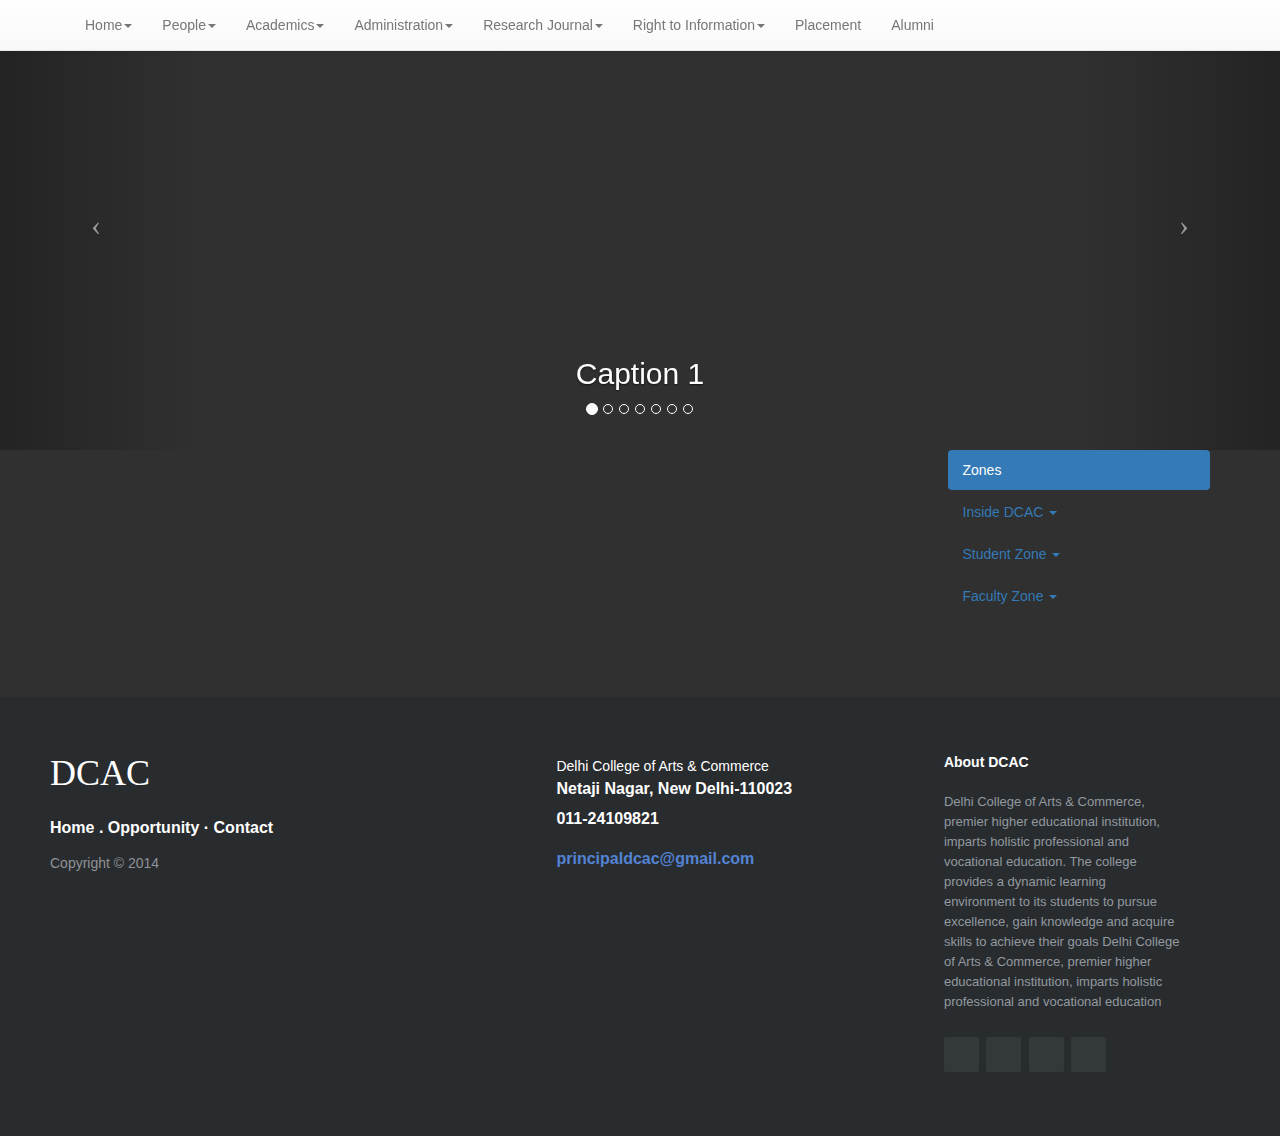
<file: index.html.html>
<!DOCTYPE html>
    <html> 
        <head>
            <meta charset="utf-8">
            <meta http-equiv="X-UA-Compatible" content="IE=edge">
            <meta name="viewport" content="width=device-width, initial-scale=1">
            <meta name="description" content="">
            <meta name="author" content="">

                <title> DCAC</title>
                     <link  rel='stylesheet' href = "css/bootstrap.min.css" type='text/css'>
                     <link  rel='stylesheet' href="css/bootstrap-theme.min.css" type='text/css'>
                     <link  rel='stylesheet' href="css/half-slider.css" type='text/css'>
                     <link  rel='stylesheet' href="css/footer-distributed-with-address-and-phones.css" type='text/css'>
                     
                
            <!--
<link href='http://fonts.googleapis.com/css?family=Cinzel+Decorative' rel='stylesheet' type='text/css'> font-family: 'Cinzel Decorative', cursive;
<link href='http://fonts.googleapis.com/css?family=Poiret+One' rel='stylesheet' type='text/css'>  font-family: 'Poiret One', cursive;-->
        </head>
        
        <body>
           
<!--*******************************************************************************************************************************--> 
          
                                          <!-- this navbar stays fixed atop -->
                                          
           <div class="navbar navbar-default navbar-fixed-top">
               <div class="container">
                   <div class="navbar-header">
                       <button type="button" class="navbar-toggle" data-toggle = "collapse" data-target = ".navbar-collapse">
                           <span class="icon-bar"></span>
                           <span class="icon-bar"></span>
                           <span class="icon-bar"></span>
                       </button>
                       <!--a href="#" class=" navbar-brand">DCAC</a-->
                   </div>
                   
                   <div class="navbar-collapse collapse">
                       <ul class="nav navbar-nav">
                          <li class="dropdown">
                          <a href="#" class="dropdown-toggle" data-toggle = "dropdown">Home<b class="caret"></b></a>
                          <ul class="dropdown-menu">
                             <li> <a href = "#" > Principal's Desk</a></li>
                             <li> <a href = "#" > History</a></li>
                             <li> <a href = "#" > Life at DCAC</a></li>
                             <li> <a href = "#" > Annual Report</a></li>
                              
                          </ul>
                          </li>
                          <li class="dropdown">
                          <a href="#" class="dropdown-toggle" data-toggle = "dropdown">People<b class="caret"></b></a>
                          <ul class="dropdown-menu">
                             <li> <a href = "#" > Administrative Staff</a></li>
                             <li> <a href = "#" > Faculty</a></li>
                             <li> <a href = "#" > Student</a></li>
                              
                          </ul>
                          </li>
                          <li class="dropdown">
                          <a href="#" class="dropdown-toggle" data-toggle = "dropdown">Academics<b class="caret"></b></a>
                          <ul class="dropdown-menu">
                             <li> <a href = "#" > Admission</a></li>
                             <li> <a href = "#" > Courses</a></li>
                             <li> <a href = "#" > Add On Courses</a></li>
                             <li> <a href = "#" > Academic Calender</a></li>
                             <li> <a href = "#" > Time Table</a></li>
                             <li> <a href = "#" > Attendance</a></li>
                              
                          </ul>
                          </li>
                          <li class="dropdown">
                          <a href="#" class="dropdown-toggle" data-toggle = "dropdown">Administration<b class="caret"></b></a>
                          <ul class="dropdown-menu">
                             <li> <a href = "#" > Commitee</a></li>
                             <li> <a href = "#" > Ordinance On Internal Assessment</a></li>
                             <li> <a href = "#" > Ordinance On Ragging Sexual Harassment</a></li>
                             <li> <a href = "#" > Minimum Disclosure Norms</a></li>
                              
                          </ul>
                          </li>
                          
                          <li class="dropdown">
                          <a href="#" class="dropdown-toggle" data-toggle = "dropdown">Research Journal<b class="caret"></b></a>
                          <ul class="dropdown-menu">
                             <li> <a href = "#" > Intellectual Resonance Vol-I Issue No.-1</a></li>
                             <li> <a href = "#" > Intellectual Resonance Vol-I Issue No.-2</a></li>
                             <li> <a href = "#" > Intellectual Resonance Vol-I Issue No.-3</a></li>
                             <li> <a href = "#" > Guidelines</a></li>
                              
                          </ul>
                          </li>
                          <li class="dropdown">
                          <a href="#" class="dropdown-toggle" data-toggle = "dropdown">Right to Information<b class="caret"></b></a>
                          <ul class="dropdown-menu">
                             <li> <a href = "#" > Administrative & Academic Bodies</a></li>
                             <li> <a href = "#" > Implementation & Regulation</a></li>
                             <li> <a href = "#" > Funds Utilization</a></li>
                             <li> <a href = "#" > Funds Utilization</a></li>
                              
                          </ul>
                          </li>
                          <li><a href="#">Placement</a></li>
                          <li><a href="#">Alumni</a></li>
                           
                       </ul>
                   </div>
               </div>
           </div>
  <!--**************************************************************************************************************************************--> 
          <!-- Delhi College of Arts & Commerce Carousel Header -->
          
    <header id="myCarousel" class="carousel slide">
        <!-- Indicators -->
        <ol class="carousel-indicators">
            <li data-target="#myCarousel" data-slide-to="0" class="active"></li>
            <li data-target="#myCarousel" data-slide-to="1"></li>
            <li data-target="#myCarousel" data-slide-to="2"></li>
            <li data-target="#myCarousel" data-slide-to="3"></li>
            <li data-target="#myCarousel" data-slide-to="4"></li>
            <li data-target="#myCarousel" data-slide-to="5"></li>
            <li data-target="#myCarousel" data-slide-to="6"></li>
        </ol>
           
           <!-- Wrapper for Slides -->
        <div class="carousel-inner">
            <div class="item active">
                <!-- Set the first background image using inline CSS below. -->
                <div class="fill" style="background-image:url('http://placehold.it/1900x1080&text=Slide One');"></div>
                <div class="carousel-caption">
                    <h2>Caption 1</h2>
                </div>
            </div>
            <div class="item">
                <!-- Set the second background image using inline CSS below. -->
                <div class="fill" style="background-image:url('http://placehold.it/1900x1080&text=Slide Two');"></div>
                <div class="carousel-caption">
                    <h2>Caption 2</h2>
                </div>
            </div>
            <div class="item">
                <!-- Set the third background image using inline CSS below. -->
                <div class="fill" style="background-image:url('http://placehold.it/1900x1080&text=Slide Three');"></div>
                <div class="carousel-caption">
                    <h2>Caption 3</h2>
                </div>
            </div>
            <div class="item">
                <!-- Set the third background image using inline CSS below. -->
                <div class="fill" style="background-image:url('http://placehold.it/1900x1080&text=Slide Three');"></div>
                <div class="carousel-caption">
                    <h2>Caption 4</h2>
                </div>
            </div>
            <div class="item">
                <!-- Set the third background image using inline CSS below. -->
                <div class="fill" style="background-image:url('http://placehold.it/1900x1080&text=Slide Three');"></div>
                <div class="carousel-caption">
                    <h2>Caption 5</h2>
                </div>
            </div>
            <div class="item">
                <!-- Set the third background image using inline CSS below. -->
                <div class="fill" style="background-image:url('http://placehold.it/1900x1080&text=Slide Three');"></div>
                <div class="carousel-caption">
                    <h2>Caption 6</h2>
                </div>
            </div>
            <div class="item">
                <!-- Set the third background image using inline CSS below. -->
                <div class="fill" style="background-image:url('http://placehold.it/1900x1080&text=Slide Three');"></div>
                <div class="carousel-caption">
                    <h2>Caption 7</h2>
                </div>
            </div>
        </div>
           
           <!-- Controls -->
        <a class="left carousel-control" href="#myCarousel" data-slide="prev">
            <span class="icon-prev"></span>
        </a>
        <a class="right carousel-control" href="#myCarousel" data-slide="next">
            <span class="icon-next"></span>
        </a>

    </header>
  <!--*****************************************About US******************************************************************* -->         
           
             
    <div class="container">
                 <div class="row">
                  <div class="col-md-6"></div>
                  <div class="col-md-3">
                      
                  </div>
                  <div class="col-md-3">
      <ul class="nav nav-pills nav-stacked">
        <li class="active"><a >Zones</a></li>
        <li class="dropdown">
          <a class="dropdown-toggle" data-toggle="dropdown" href="#">Inside DCAC <span class="caret"></span></a>
          <ul class="dropdown-menu">
            <li><a href="#">Governing Body</a></li>
            <li><a href="#">Facilities</a></li>
            <li><a href="#">Activiries</a></li>                        
          </ul>
        </li>
        <li><a class="dropdown-toggle" data-toggle="dropdown" href="#">Student Zone <span class="caret"></span</a>
        <ul class="dropdown-menu">
            <li><a href="#">Attendance1</a></li>
            <li><a href="#">Courses and syllabus</a></li>
            <li><a href="#">Time Table</a></li>                        
            <li><a href="#">Previous Year Q.Papers</a></li>                        
            <li><a href="#">Internal Assessment </a></li>                        
            <li><a href="#">Events </a></li>                        
            <li><a href="#">Friday School of Economics </a></li>                        
          </ul>
        </li>
        <li><a class="dropdown-toggle" data-toggle="dropdown" href="#">Faculty Zone <span class="caret"></span</a>
        <ul class="dropdown-menu">
            <li><a href="#">Department</a></li>
            <li><a href="#">Profile</a></li>
            <li><a href="#">Achievements </a></li>                        
          </ul>
        </li>
      </ul>
     </div>
    </div>
 </div>
<!--**************************************************************************************************************************************--> 
                                  <!--The ForthComing Events & The "What's new @DCAC" column-->
        <div class="container">
            <div class="row">
                <div class="col-md-6">
                    
                </div>
                <div class="col-md-6"></div>
            </div>
        </div>             
                      
<!--**************************************************************************************************************************************-->            
                                                   <!-- Footer for DCAC -->
        <footer class= "footer-distributed">
            <div class="footer-left">
                
                <h5>DCAC</h5>
                    <p class="footer-links">
					<a href="#">Home</a>
				    .
					<a href="#">Opportunity</a>
					·
					<a href="#">Contact</a>
				</p>

				<p class="footer-company-name">Copyright &copy; 2014</p>
			</div>

			<div class="footer-center">

				<div>
					<i class="fa fa-map-marker"></i>
					<p><span>Delhi College of Arts & Commerce </span> Netaji Nagar, New Delhi-110023</p>
				</div>

				<div>
					<i class="fa fa-phone"></i>
					<p>011-24109821</p>
				</div>

				<div>
					<i class="fa fa-envelope"></i>
					<p><a href="mailto:support@company.com">principaldcac@gmail.com</a></p>
				</div>

			</div>

			<div class="footer-right">

				<p class="footer-company-about">
					<span>About DCAC</span>
					Delhi College of Arts & Commerce, premier higher educational institution, imparts holistic professional and vocational education. The college provides a dynamic learning environment to its students to pursue excellence, gain knowledge and acquire skills to achieve their goals Delhi College of Arts & Commerce, premier higher educational institution, imparts holistic professional and vocational education
				</p>

				<div class="footer-icons">

					<a href="#"><i class="fa fa-facebook"></i></a>
					<a href="#"><i class="fa fa-twitter"></i></a>
					<a href="#"><i class="fa fa-linkedin"></i></a>
					<a href="#"><i class="fa fa-github"></i></a>

				</div>

			</div>

            </div>
            <!-- /.row -->
        </footer>

             <!--**************************************************************************************************************************************--> 
             
                                         <!--The Scripts for the whole cheeky stuff-->          
            
            <script src="js/jquery.min.js"></script>
            <script src="js/bootstrap.min.js"></script>
            <script>
                   $('.carousel').carousel({
                    interval: 5000 
                     })
         </script>
    </body>
   </html>
</file>
<file: css/footer-distributed-with-address-and-phones.css>
.footer-distributed{
	background-color: #292c2f;
	box-shadow: 0 1px 1px 0 rgba(0, 0, 0, 0.12);
	box-sizing: border-box;
	width: 100%;
	text-align: left;
	font: bold 16px sans-serif;

	padding: 55px 50px;
	margin-top: 80px;
    
}

.footer-distributed .footer-left,
.footer-distributed .footer-center,
.footer-distributed .footer-right{
	display: inline-block;
	vertical-align: top;
}

/* Footer left */

.footer-distributed .footer-left{
	width: 40%;
}

/* The company logo */

.footer-distributed h5{
	color:  #ffffff;
	font: normal 36px 'Cookie', cursive;
	margin: 0;
}

.footer-distributed h5 span{
	color:  #5383d3;
}

/* Footer links */

.footer-distributed .footer-links{
	color:  #ffffff;
	margin: 20px 0 12px;
	padding: 0;
}

.footer-distributed .footer-links a{
	display:inline-block;
	line-height: 1.8;
	text-decoration: none;
	color:  inherit;
}

.footer-distributed .footer-company-name{
	color:  #8f9296;
	font-size: 14px;
	font-weight: normal;
	margin: 0;
}

/* Footer Center */

.footer-distributed .footer-center{
	width: 35%;
}

.footer-distributed .footer-center i{
	background-color:  #33383b;
	color: #ffffff;
	font-size: 25px;
	width: 38px;
	height: 38px;
	border-radius: 50%;
	text-align: center;
	line-height: 42px;
	margin: 10px 15px;
	vertical-align: middle;
}

.footer-distributed .footer-center i.fa-envelope{
	font-size: 17px;
	line-height: 38px;
}

.footer-distributed .footer-center p{
	display: inline-block;
	color: #ffffff;
	vertical-align: middle;
	margin:0;
}

.footer-distributed .footer-center p span{
	display:block;
	font-weight: normal;
	font-size:14px;
	line-height:2;
}

.footer-distributed .footer-center p a{
	color:  #5383d3;
	text-decoration: none;;
}


/* Footer Right */

.footer-distributed .footer-right{
	width: 20%;
}

.footer-distributed .footer-company-about{
	line-height: 20px;
	color:  #92999f;
	font-size: 13px;
	font-weight: normal;
	margin: 0;
}

.footer-distributed .footer-company-about span{
	display: block;
	color:  #ffffff;
	font-size: 14px;
	font-weight: bold;
	margin-bottom: 20px;
}

.footer-distributed .footer-icons{
	margin-top: 25px;
}

.footer-distributed .footer-icons a{
	display: inline-block;
	width: 35px;
	height: 35px;
	cursor: pointer;
	background-color:  #33383b;
	border-radius: 2px;

	font-size: 20px;
	color: #ffffff;
	text-align: center;
	line-height: 35px;

	margin-right: 3px;
	margin-bottom: 5px;
}

/* If you don't want the footer to be responsive, remove these media queries */

@media (max-width: 880px) {

	.footer-distributed{
		font: bold 14px sans-serif;
	}

	.footer-distributed .footer-left,
	.footer-distributed .footer-center,
	.footer-distributed .footer-right{
		display: block;
		width: 100%;
		margin-bottom: 40px;
		text-align: center;
	}

	.footer-distributed .footer-center i{
		margin-left: 0;
	}

}
</file>
<file: css/half-slider.css>
/*!
 * Start Bootstrap - Half Slider HTML Template (http://startbootstrap.com)
 * Code licensed under the Apache License v2.0.
 * For details, see http://www.apache.org/licenses/LICENSE-2.0.
 */

html,
body {
    height: 100%;
    background: #303030;
}

/* You can change the height of the carousel by changing the height in the class below. It is set to 50% by default, but can be any height! */

.carousel {
    height: 50%;
}

.item,
.active,
.carousel-inner {
    height: 100%;
}

/* Background images are set within the HTML using inline CSS, not here */

.fill {
    width: 100%;
    height: 100%;
    background-position: center;
    -webkit-background-size: cover;
    -moz-background-size: cover;
    background-size: cover;
    -o-background-size: cover;
}

footer {
    margin: 50px 0;
}
font-family: 'Roboto Condensed', sans-serif;
</file>
